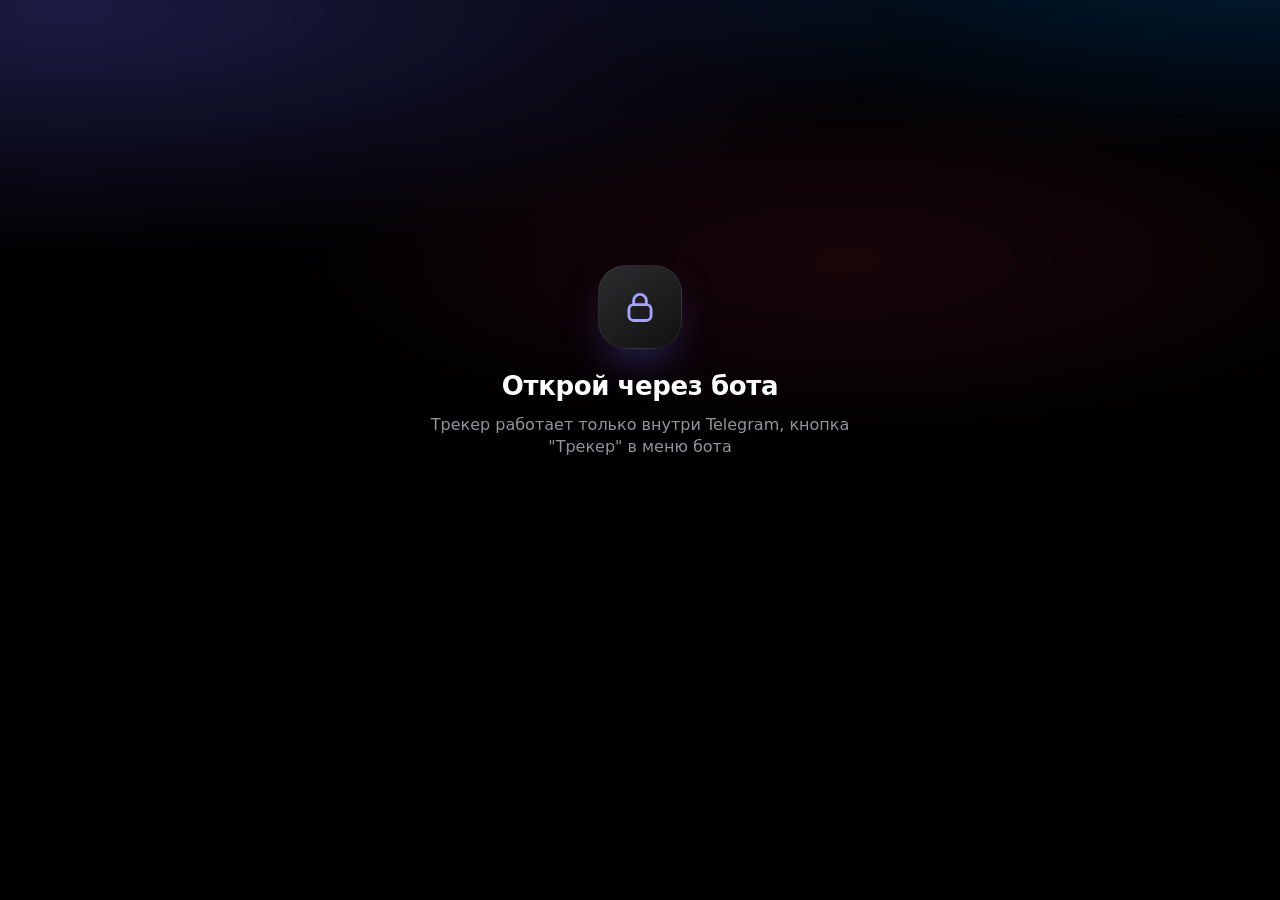
<file: frontend/tracker-app/index.html>
<!DOCTYPE html>
<html lang="ru">
  <head>
    <meta charset="utf-8" />
    <meta
      name="viewport"
      content="width=device-width, initial-scale=1, maximum-scale=1, user-scalable=no, viewport-fit=cover"
    />
    <meta name="color-scheme" content="dark" />
    <meta name="theme-color" content="#000000" />
    <title>Ocerao Tracker</title>
    <script src="https://telegram.org/js/telegram-web-app.js"></script>
    <link rel="stylesheet" href="static/app.css?v=8f41b34d75" />
  </head>
  <body>
    <main id="app">
      <div class="gate"><div class="loader"></div></div>
    </main>
    <nav class="tabbar hidden" id="tabbar"></nav>
    <div id="layer"></div>
    <script src="static/app.js?v=45f6b25136"></script>
  </body>
</html>
</file>
<file: frontend/tracker-app/static/app.css>
:root {
  --bg: #000;
  --glass: rgba(28, 28, 30, 0.72);
  --glass-2: rgba(44, 44, 46, 0.66);
  --fill: rgba(118, 118, 128, 0.24);
  --fill-2: rgba(118, 118, 128, 0.16);
  --sep: rgba(84, 84, 88, 0.42);
  --line: rgba(255, 255, 255, 0.08);
  --text: #fff;
  --text-2: rgba(235, 235, 245, 0.62);
  --text-3: rgba(235, 235, 245, 0.32);
  --accent: #0a84ff;
  --accent-2: #5e5ce6;
  --green: #30d158;
  --red: #ff453a;
  --orange: #ff9f0a;
  --yellow: #ffd60a;
  --pink: #ff375f;
  --teal: #40c8e0;
  --ton: #2aa7ff;
  --r-xl: 26px;
  --r-lg: 20px;
  --r-md: 14px;
  --tabbar: 64px;
  --safe-b: max(
    env(safe-area-inset-bottom, 0px),
    var(--tg-safe-area-inset-bottom, 0px)
  );
  /* in fullscreen Telegram draws its close and menu buttons over the top of the app */
  --top: calc(
    var(--tg-safe-area-inset-top, 0px) +
      var(--tg-content-safe-area-inset-top, 0px)
  );
  --font: -apple-system, BlinkMacSystemFont, "SF Pro Text", "SF Pro Display",
    system-ui, "Segoe UI", Roboto, "Helvetica Neue", Arial, sans-serif;
  color-scheme: dark;
}

* {
  box-sizing: border-box;
  -webkit-tap-highlight-color: transparent;
}
html,
body {
  margin: 0;
  height: 100%;
  background: var(--bg);
}
body {
  font-family: var(--font);
  color: var(--text);
  font-size: 16px;
  line-height: 1.35;
  -webkit-font-smoothing: antialiased;
  overflow-x: hidden;
  overscroll-behavior: none;
}
body::before {
  content: "";
  position: fixed;
  inset: -20vh -30vw auto;
  height: 70vh;
  background: radial-gradient(
      60% 55% at 22% 30%,
      rgba(94, 92, 230, 0.3),
      transparent 70%
    ),
    radial-gradient(
      55% 50% at 82% 18%,
      rgba(10, 132, 255, 0.24),
      transparent 70%
    ),
    radial-gradient(40% 40% at 60% 70%, rgba(255, 55, 95, 0.1), transparent 70%);
  filter: blur(24px);
  pointer-events: none;
  z-index: 0;
}
button {
  font: inherit;
  color: inherit;
  border: 0;
  background: none;
  padding: 0;
  cursor: pointer;
}
input,
textarea {
  font: inherit;
  color: var(--text);
}
svg {
  display: block;
}
.ic {
  width: 22px;
  height: 22px;
  fill: none;
  stroke: currentColor;
  stroke-width: 1.8;
  stroke-linecap: round;
  stroke-linejoin: round;
}
.ic-s {
  width: 16px;
  height: 16px;
}
.ic-xs {
  width: 13px;
  height: 13px;
}
.ic-l {
  width: 28px;
  height: 28px;
}

#app {
  position: relative;
  z-index: 1;
  min-height: 100%;
  padding: calc(10px + var(--top)) 16px
    calc(var(--tabbar) + var(--safe-b) + 34px);
  max-width: 560px;
  margin: 0 auto;
}

/* headers */
.top {
  display: flex;
  align-items: flex-end;
  justify-content: space-between;
  gap: 12px;
  padding: 18px 4px 6px;
}
.large {
  font-size: 34px;
  font-weight: 700;
  letter-spacing: -0.6px;
  line-height: 1.08;
  margin: 0;
}
.sub {
  color: var(--text-2);
  font-size: 15px;
  margin: 6px 4px 18px;
}
.badge {
  display: inline-flex;
  align-items: center;
  gap: 5px;
  padding: 5px 10px;
  border-radius: 999px;
  font-size: 12px;
  font-weight: 600;
  letter-spacing: 0.2px;
  background: linear-gradient(
    135deg,
    rgba(94, 92, 230, 0.32),
    rgba(10, 132, 255, 0.26)
  );
  border: 0.5px solid rgba(255, 255, 255, 0.14);
  color: #dfe3ff;
  white-space: nowrap;
}
.badge.green {
  background: rgba(48, 209, 88, 0.16);
  color: var(--green);
  border-color: rgba(48, 209, 88, 0.28);
}
.badge.orange {
  background: rgba(255, 159, 10, 0.16);
  color: var(--orange);
  border-color: rgba(255, 159, 10, 0.28);
}
.badge.red {
  background: rgba(255, 69, 58, 0.16);
  color: var(--red);
  border-color: rgba(255, 69, 58, 0.3);
}
.badge.dim {
  background: var(--fill-2);
  color: var(--text-2);
  border-color: var(--line);
}

.group-title {
  color: var(--text-2);
  font-size: 13px;
  text-transform: uppercase;
  letter-spacing: 0.4px;
  margin: 22px 18px 8px;
}
.group-foot {
  color: var(--text-3);
  font-size: 13px;
  margin: 8px 18px 0;
  line-height: 1.4;
}

.glass {
  background: var(--glass);
  -webkit-backdrop-filter: blur(28px) saturate(170%);
  backdrop-filter: blur(28px) saturate(170%);
  border: 0.5px solid var(--line);
  border-radius: var(--r-xl);
}

/* list rows */
.list {
  overflow: hidden;
}
.row {
  display: flex;
  align-items: center;
  gap: 13px;
  width: 100%;
  text-align: left;
  padding: 13px 16px;
  position: relative;
  transition: background 0.15s;
}
.row + .row::before {
  content: "";
  position: absolute;
  left: 66px;
  right: 0;
  top: 0;
  height: 0.5px;
  background: var(--sep);
}
.row.plain + .row.plain::before {
  left: 16px;
}
.row:active {
  background: rgba(255, 255, 255, 0.05);
}
.row .grow {
  flex: 1;
  min-width: 0;
}
.row .title {
  font-size: 17px;
  font-weight: 600;
  letter-spacing: -0.2px;
}
.row .hint {
  color: var(--text-2);
  font-size: 13.5px;
  margin-top: 2px;
  display: -webkit-box;
  -webkit-line-clamp: 2;
  -webkit-box-orient: vertical;
  overflow: hidden;
}
.row .val {
  color: var(--text-2);
  font-size: 15px;
}

.tile {
  width: 40px;
  height: 40px;
  border-radius: 12px;
  flex: none;
  display: grid;
  place-items: center;
  color: #fff;
  box-shadow: inset 0 0 0 0.5px rgba(255, 255, 255, 0.22),
    0 6px 16px -6px rgba(0, 0, 0, 0.6);
}
.tile .ic {
  width: 22px;
  height: 22px;
  stroke-width: 2;
}
.g-cart {
  background: linear-gradient(145deg, #34d399, #0ea5a4);
}
.g-gem {
  background: linear-gradient(145deg, #60a5fa, #6d5cf6);
}
.g-pen {
  background: linear-gradient(145deg, #fb923c, #f43f72);
}
.g-moon {
  background: linear-gradient(145deg, #3f3f46, #0b0b12);
  box-shadow: inset 0 0 0 0.5px rgba(167, 139, 250, 0.5),
    0 6px 16px -6px rgba(139, 92, 246, 0.55);
}
.g-coin {
  background: linear-gradient(145deg, #fde047, #f59e0b);
  color: #3a2400;
}
.g-spark {
  background: linear-gradient(145deg, #a78bfa, #0a84ff);
}

.radio {
  width: 24px;
  height: 24px;
  border-radius: 50%;
  border: 1.6px solid var(--text-3);
  flex: none;
  display: grid;
  place-items: center;
  transition: all 0.2s;
}
.radio.on {
  border-color: var(--accent);
  background: var(--accent);
}
.radio.on .ic {
  width: 15px;
  height: 15px;
  stroke-width: 3;
  color: #fff;
}

/* stepper */
.stepper {
  display: flex;
  align-items: center;
  justify-content: space-between;
  padding: 14px 16px;
  gap: 10px;
}
.stepper .num {
  font-size: 40px;
  font-weight: 700;
  letter-spacing: -1px;
  min-width: 64px;
  text-align: center;
  font-variant-numeric: tabular-nums;
}
.round {
  width: 44px;
  height: 44px;
  border-radius: 50%;
  background: var(--fill);
  display: grid;
  place-items: center;
  transition: transform 0.12s, background 0.2s;
}
.round:active {
  transform: scale(0.92);
  background: rgba(118, 118, 128, 0.36);
}
.round[disabled] {
  opacity: 0.35;
}
.chips {
  display: flex;
  gap: 8px;
  padding: 0 16px 14px;
  flex-wrap: wrap;
}
.chip {
  padding: 7px 14px;
  border-radius: 999px;
  background: var(--fill-2);
  font-size: 14px;
  font-weight: 600;
  color: var(--text-2);
  border: 0.5px solid var(--line);
  transition: all 0.15s;
}
.chip.on {
  background: rgba(10, 132, 255, 0.2);
  color: #8cc8ff;
  border-color: rgba(10, 132, 255, 0.45);
}
.chip:active {
  transform: scale(0.96);
}

/* buttons */
.btn {
  display: flex;
  align-items: center;
  justify-content: center;
  gap: 8px;
  height: 54px;
  width: 100%;
  border-radius: 16px;
  font-size: 17px;
  font-weight: 650;
  letter-spacing: -0.2px;
  transition: transform 0.12s, opacity 0.2s, filter 0.2s;
}
.btn:active {
  transform: scale(0.975);
}
.btn[disabled] {
  opacity: 0.45;
}
.btn.primary {
  background: linear-gradient(135deg, var(--accent-2), var(--accent));
  box-shadow: 0 10px 30px -10px rgba(10, 132, 255, 0.7),
    inset 0 1px 0 rgba(255, 255, 255, 0.22);
}
.btn.secondary {
  background: var(--glass-2);
  border: 0.5px solid var(--line);
  -webkit-backdrop-filter: blur(20px);
  backdrop-filter: blur(20px);
}
.btn.green {
  background: linear-gradient(135deg, #2fc35a, #1f9e46);
  box-shadow: 0 10px 28px -12px rgba(48, 209, 88, 0.8),
    inset 0 1px 0 rgba(255, 255, 255, 0.2);
}
.btn.done {
  background: rgba(48, 209, 88, 0.15);
  color: var(--green);
  border: 0.5px solid rgba(48, 209, 88, 0.35);
}
.btn.small {
  height: 44px;
  font-size: 15px;
  border-radius: 13px;
}
.btns {
  display: grid;
  grid-template-columns: 1fr 1fr;
  gap: 10px;
}
.mt {
  margin-top: 16px;
}
.mt-s {
  margin-top: 10px;
}

/* batch header */
.bar {
  display: flex;
  align-items: center;
  gap: 10px;
  padding: 4px 4px 10px;
}
.bar .grow {
  flex: 1;
  min-width: 0;
}
.bar b {
  display: block;
  font-size: 21px;
  letter-spacing: -0.3px;
  white-space: nowrap;
  overflow: hidden;
  text-overflow: ellipsis;
}
.bar small {
  color: var(--text-2);
  font-size: 13px;
}
.bar .chip {
  display: inline-flex;
  align-items: center;
  gap: 6px;
  color: #8cc8ff;
}
.progress {
  height: 4px;
  border-radius: 2px;
  background: var(--fill-2);
  overflow: hidden;
  margin: 0 2px 10px;
}
.progress i {
  display: block;
  height: 100%;
  border-radius: 2px;
  background: linear-gradient(90deg, var(--accent-2), var(--accent));
  transition: width 0.5s cubic-bezier(0.2, 0.8, 0.2, 1);
}

/* lot card */
.lot {
  padding: 10px;
  border-radius: 30px;
}
.lot.in-l {
  animation: inL 0.32s cubic-bezier(0.2, 0.8, 0.2, 1);
}
.lot.in-r {
  animation: inR 0.32s cubic-bezier(0.2, 0.8, 0.2, 1);
}
@keyframes inL {
  from {
    opacity: 0;
    transform: translateX(42px) scale(0.98);
  }
}
@keyframes inR {
  from {
    opacity: 0;
    transform: translateX(-42px) scale(0.98);
  }
}
/* the card fits one phone screen with its buttons: picture on the left, price on the right */
.top-row {
  display: flex;
  gap: 12px;
}
.art {
  position: relative;
  width: 118px;
  height: 118px;
  flex: none;
  border-radius: 18px;
  overflow: hidden;
  background: #111;
}
.art img {
  width: 100%;
  height: 100%;
  object-fit: cover;
  display: block;
}
.art .go {
  position: absolute;
  right: 7px;
  bottom: 7px;
  width: 26px;
  height: 26px;
  border-radius: 50%;
  display: grid;
  place-items: center;
  background: rgba(0, 0, 0, 0.45);
  -webkit-backdrop-filter: blur(10px);
  backdrop-filter: blur(10px);
}
.meta {
  flex: 1;
  min-width: 0;
  display: flex;
  flex-direction: column;
  justify-content: space-between;
  padding: 1px 2px 1px 0;
}
.meta .title {
  font-size: 17px;
  font-weight: 700;
  letter-spacing: -0.3px;
  line-height: 1.2;
  display: -webkit-box;
  -webkit-line-clamp: 2;
  -webkit-box-orient: vertical;
  overflow: hidden;
}
.meta .ton {
  display: flex;
  align-items: center;
  gap: 6px;
  font-size: 29px;
  font-weight: 750;
  letter-spacing: -0.8px;
  line-height: 1.05;
  font-variant-numeric: tabular-nums;
}
.meta .ton .ic {
  width: 24px;
  height: 24px;
  color: var(--ton);
  stroke-width: 2.1;
}
.meta .ton.st .ic {
  color: var(--yellow);
}
.meta .approx {
  color: var(--text-2);
  font-size: 13px;
  margin-top: 2px;
  white-space: nowrap;
  overflow: hidden;
  text-overflow: ellipsis;
}
.meta .approx s {
  color: var(--text-3);
}
.tags {
  display: flex;
  gap: 5px;
  flex-wrap: wrap;
}
.tag {
  display: inline-flex;
  align-items: center;
  gap: 4px;
  padding: 4px 8px;
  border-radius: 8px;
  font-size: 12px;
  font-weight: 650;
  background: var(--fill-2);
  border: 0.5px solid var(--line);
  color: var(--text-2);
}
.tag.good {
  color: var(--green);
  background: rgba(48, 209, 88, 0.12);
  border-color: rgba(48, 209, 88, 0.24);
}
.tag.bad {
  color: #ff8a80;
  background: rgba(255, 69, 58, 0.1);
  border-color: rgba(255, 69, 58, 0.22);
}

.attrs {
  display: grid;
  grid-template-columns: repeat(3, 1fr);
  gap: 7px;
  padding: 8px 0 0;
}
.attr {
  background: var(--fill-2);
  border-radius: 13px;
  padding: 7px 9px;
  min-width: 0;
  border: 0.5px solid var(--line);
}
.attr small {
  display: block;
  color: var(--text-3);
  font-size: 10.5px;
  text-transform: uppercase;
  letter-spacing: 0.4px;
}
.attr b {
  display: block;
  font-size: 13.5px;
  font-weight: 600;
  white-space: nowrap;
  overflow: hidden;
  text-overflow: ellipsis;
  margin: 1px 0;
}
.attr span {
  display: block;
  color: var(--text-2);
  font-size: 11.5px;
  line-height: 1.3;
  white-space: nowrap;
  overflow: hidden;
  text-overflow: ellipsis;
}

.seller {
  display: flex;
  align-items: center;
  gap: 11px;
  padding: 9px 2px 0;
}
.ava {
  width: 40px;
  height: 40px;
  border-radius: 50%;
  flex: none;
  display: grid;
  place-items: center;
  font-weight: 700;
  font-size: 17px;
  background: linear-gradient(145deg, #5e5ce6, #bf5af2);
  box-shadow: inset 0 0 0 0.5px rgba(255, 255, 255, 0.25);
  overflow: hidden;
}
.ava {
  position: relative;
}
.ava img {
  position: absolute;
  inset: 0;
  width: 100%;
  height: 100%;
  object-fit: cover;
}
.seller .who {
  flex: 1;
  min-width: 0;
}
.seller .who > b {
  display: flex;
  align-items: center;
  gap: 4px;
  font-size: 16px;
  color: #8cc8ff;
  white-space: nowrap;
  overflow: hidden;
  text-overflow: ellipsis;
}
.seller .who > span {
  display: block;
  color: var(--text-2);
  font-size: 12.5px;
  white-space: nowrap;
  overflow: hidden;
  text-overflow: ellipsis;
}
.mini {
  display: flex;
  gap: 10px;
  margin-top: 3px;
  font-size: 13px;
  font-weight: 600;
  color: var(--text-2);
  white-space: nowrap;
  overflow: hidden;
}
.mini span {
  display: inline-flex;
  align-items: center;
  gap: 4px;
}
.mini b {
  color: var(--text);
}
.mini .good {
  color: var(--green);
}
.mini .warn {
  color: var(--orange);
}
.shimmer {
  position: relative;
  overflow: hidden;
  color: transparent !important;
  min-width: 70px;
}
.shimmer::after {
  content: "";
  position: absolute;
  inset: 0;
  background: linear-gradient(
    90deg,
    transparent,
    rgba(255, 255, 255, 0.12),
    transparent
  );
  animation: sh 1.2s infinite;
}
@keyframes sh {
  from {
    transform: translateX(-100%);
  }
  to {
    transform: translateX(100%);
  }
}
.actions {
  display: grid;
  grid-template-columns: 1fr 1fr;
  gap: 8px;
  padding: 10px 0 0;
}
.actions.one {
  grid-template-columns: 1fr;
}
.actions.nav3 {
  grid-template-columns: 44px 1fr 44px;
}
.actions .btn {
  height: 48px;
  font-size: 16px;
  gap: 6px;
  padding: 0 6px;
}
.actions .btn .ic {
  width: 20px;
  height: 20px;
}
.actions .round {
  width: 44px;
  height: 48px;
  border-radius: 14px;
  background: var(--glass-2);
  border: 0.5px solid var(--line);
}

.nav {
  display: flex;
  align-items: center;
  justify-content: space-between;
  gap: 12px;
  padding: 10px 2px 0;
}
.nav .round {
  width: 46px;
  height: 46px;
  background: var(--glass-2);
  border: 0.5px solid var(--line);
}
.dots {
  display: flex;
  gap: 6px;
  align-items: center;
  justify-content: center;
  flex-wrap: wrap;
  flex: 1;
}
.dots i {
  width: 7px;
  height: 7px;
  border-radius: 50%;
  background: var(--fill);
  transition: all 0.25s;
}
.dots i.on {
  width: 20px;
  border-radius: 4px;
  background: var(--accent);
}
.dots i.taken {
  background: var(--green);
}
.counter {
  text-align: center;
  color: var(--text-2);
  font-size: 13px;
  margin-top: -2px;
  font-variant-numeric: tabular-nums;
}

/* template: two lines, a tap copies it */
.tpl {
  display: flex;
  align-items: center;
  gap: 10px;
  width: 100%;
  text-align: left;
  padding: 10px 10px 10px 14px;
  margin-top: 10px;
  border-radius: 18px;
}
.tpl:active {
  transform: scale(0.985);
}
.tpl .text {
  flex: 1;
  min-width: 0;
  font-size: 14.5px;
  line-height: 1.35;
  white-space: pre-wrap;
  word-break: break-word;
  display: -webkit-box;
  -webkit-line-clamp: 2;
  -webkit-box-orient: vertical;
  overflow: hidden;
}
.tpl .text.empty {
  color: var(--text-3);
}
.copy-ic {
  flex: none;
  width: 36px;
  height: 36px;
  border-radius: 11px;
  display: grid;
  place-items: center;
  color: var(--accent);
  background: rgba(10, 132, 255, 0.15);
}
.link-chip {
  display: flex;
  align-items: center;
  gap: 8px;
  width: 100%;
  margin-top: 8px;
  padding: 10px 14px;
  border-radius: 16px;
  background: linear-gradient(
    135deg,
    rgba(94, 92, 230, 0.22),
    rgba(10, 132, 255, 0.14)
  );
  border: 0.5px solid rgba(140, 200, 255, 0.25);
  font-weight: 600;
  color: #cfe6ff;
  font-size: 15.5px;
}
.link-chip .grow {
  flex: 1;
  min-width: 0;
  text-align: left;
  white-space: nowrap;
  overflow: hidden;
  text-overflow: ellipsis;
}
.link-chip small {
  color: var(--text-2);
  font-weight: 500;
  font-size: 12.5px;
}

/* searching */
.search {
  display: flex;
  flex-direction: column;
  align-items: center;
  text-align: center;
  padding: 34px 18px 28px;
}
.radar {
  position: relative;
  width: 190px;
  height: 190px;
  margin-bottom: 26px;
}
.radar i {
  position: absolute;
  inset: 0;
  border-radius: 50%;
  border: 1.5px solid rgba(10, 132, 255, 0.5);
  animation: ring 2.4s cubic-bezier(0.2, 0.6, 0.3, 1) infinite;
}
.radar i:nth-child(2) {
  animation-delay: 0.8s;
}
.radar i:nth-child(3) {
  animation-delay: 1.6s;
}
.radar .sweep {
  position: absolute;
  inset: 14px;
  border-radius: 50%;
  background: conic-gradient(
    from 0deg,
    rgba(10, 132, 255, 0),
    rgba(10, 132, 255, 0) 70%,
    rgba(10, 132, 255, 0.55)
  );
  animation: spin 2.2s linear infinite;
  -webkit-mask: radial-gradient(circle, #000 69%, transparent 70%);
  mask: radial-gradient(circle, #000 69%, transparent 70%);
}
.radar .core {
  position: absolute;
  inset: 62px;
  border-radius: 50%;
  background: linear-gradient(145deg, var(--accent-2), var(--accent));
  display: grid;
  place-items: center;
  box-shadow: 0 0 40px rgba(10, 132, 255, 0.6);
}
.radar .core .ic {
  width: 30px;
  height: 30px;
  stroke-width: 2.1;
}
@keyframes ring {
  from {
    transform: scale(0.35);
    opacity: 0.9;
  }
  to {
    transform: scale(1);
    opacity: 0;
  }
}
@keyframes spin {
  to {
    transform: rotate(360deg);
  }
}
.search h2 {
  margin: 0;
  font-size: 22px;
  letter-spacing: -0.3px;
}
.search p {
  margin: 8px 0 0;
  color: var(--text-2);
  font-size: 15px;
  max-width: 300px;
}

.end {
  padding: 30px 20px 22px;
  text-align: center;
}
.end .big {
  width: 74px;
  height: 74px;
  margin: 0 auto 16px;
  border-radius: 24px;
  display: grid;
  place-items: center;
  background: linear-gradient(145deg, #2fc35a, #0ea5a4);
  box-shadow: 0 16px 40px -14px rgba(48, 209, 88, 0.7);
}
.end .big .ic {
  width: 36px;
  height: 36px;
  stroke-width: 2.2;
}
.end h2 {
  margin: 0;
  font-size: 24px;
  letter-spacing: -0.3px;
}
.end p {
  color: var(--text-2);
  margin: 8px 0 20px;
}

.resume {
  display: flex;
  align-items: center;
  gap: 12px;
  padding: 12px 14px;
  margin-bottom: 14px;
  width: 100%;
  text-align: left;
}
.resume .grow {
  flex: 1;
}
.resume b {
  display: block;
  font-size: 15.5px;
}
.resume span {
  color: var(--text-2);
  font-size: 13px;
}

/* settings */
.field {
  padding: 12px 16px;
}
textarea.input,
input.input {
  width: 100%;
  border: 0;
  outline: 0;
  background: transparent;
  resize: none;
  font-size: 16px;
  line-height: 1.4;
}
textarea.input {
  min-height: 108px;
}
input.input::placeholder,
textarea.input::placeholder {
  color: var(--text-3);
}
.ph-row {
  display: flex;
  gap: 6px;
  flex-wrap: wrap;
  padding: 0 16px 14px;
}
.ph {
  font-family: ui-monospace, "SF Mono", Menlo, monospace;
  font-size: 13px;
  padding: 6px 10px;
  border-radius: 9px;
  background: rgba(10, 132, 255, 0.16);
  color: #8cc8ff;
  border: 0.5px solid rgba(10, 132, 255, 0.35);
}
.ph:active {
  transform: scale(0.95);
}
.legend {
  padding: 4px 16px 14px;
  display: grid;
  grid-template-columns: auto 1fr;
  gap: 4px 10px;
  font-size: 13px;
  color: var(--text-2);
}
.legend code {
  font-family: ui-monospace, "SF Mono", Menlo, monospace;
  color: #8cc8ff;
}
.preview {
  padding: 12px 16px 14px;
  border-top: 0.5px solid var(--sep);
}
.preview small {
  color: var(--text-2);
  font-size: 13px;
  font-weight: 600;
}
.preview div {
  margin-top: 4px;
  font-size: 15px;
  white-space: pre-wrap;
  word-break: break-word;
}

.switch {
  position: relative;
  width: 51px;
  height: 31px;
  flex: none;
}
.switch input {
  opacity: 0;
  width: 0;
  height: 0;
  position: absolute;
}
.switch span {
  position: absolute;
  inset: 0;
  border-radius: 999px;
  background: rgba(120, 120, 128, 0.32);
  transition: background 0.25s;
}
.switch span::after {
  content: "";
  position: absolute;
  top: 2px;
  left: 2px;
  width: 27px;
  height: 27px;
  border-radius: 50%;
  background: #fff;
  box-shadow: 0 3px 8px rgba(0, 0, 0, 0.25);
  transition: transform 0.25s cubic-bezier(0.3, 0.8, 0.3, 1);
}
.switch input:checked + span {
  background: var(--green);
}
.switch input:checked + span::after {
  transform: translateX(20px);
}

.seg {
  display: grid;
  grid-template-columns: 1fr 1fr;
  background: var(--fill-2);
  border-radius: 10px;
  padding: 2px;
  margin: 4px 16px 12px;
}
.seg button {
  padding: 8px;
  border-radius: 8px;
  font-size: 14px;
  font-weight: 600;
  color: var(--text-2);
  transition: all 0.2s;
}
.seg button.on {
  background: #636366;
  color: #fff;
  box-shadow: 0 3px 8px rgba(0, 0, 0, 0.3);
}
.amount {
  display: flex;
  align-items: center;
  gap: 8px;
  padding: 0 16px 14px;
}
.amount input {
  flex: 1;
  background: var(--fill-2);
  border-radius: 12px;
  padding: 12px 14px;
  border: 0.5px solid var(--line);
  outline: 0;
  font-size: 17px;
  font-weight: 600;
}
.amount span {
  color: var(--text-2);
  font-weight: 600;
  min-width: 34px;
}
.prefix {
  display: flex;
  align-items: center;
  gap: 2px;
  padding: 13px 16px;
}
.prefix span {
  color: var(--text-3);
}
.prefix input {
  flex: 1;
  border: 0;
  outline: 0;
  background: transparent;
  font-size: 17px;
}
.hidden {
  display: none !important;
}

/* hot lots, invites */
.sublabel {
  color: var(--text-2);
  font-size: 13px;
  padding: 2px 16px 8px;
}
.ref {
  padding: 16px;
  display: flex;
  flex-direction: column;
  gap: 8px;
}
.ref > b {
  display: flex;
  align-items: center;
  gap: 6px;
  font-size: 17px;
}
.ref > b .ic {
  color: var(--yellow);
}
.ref > span {
  color: var(--text-2);
  font-size: 14px;
}
.ref .btn {
  margin-top: 2px;
}
.ref-stats {
  display: flex;
  justify-content: space-between;
  color: var(--text-2);
  font-size: 13px;
  padding: 4px 2px 0;
}
.ref-stats b {
  color: var(--text);
}

/* own section */
.range {
  display: flex;
  align-items: center;
  gap: 10px;
  padding: 10px 12px;
}
.range input {
  flex: 1;
  min-width: 0;
  background: var(--fill-2);
  border: 0.5px solid var(--line);
  border-radius: 12px;
  padding: 12px 14px;
  outline: 0;
  font-size: 17px;
  font-weight: 600;
}
.range span {
  color: var(--text-3);
}
.chips.flat {
  padding: 0 2px;
}
.pick {
  display: flex;
  flex-wrap: wrap;
  gap: 8px;
  padding: 12px;
}
.chip.sel {
  background: rgba(10, 132, 255, 0.18);
  color: #cfe6ff;
  border-color: rgba(10, 132, 255, 0.4);
}
.chip.sel span {
  opacity: 0.6;
  margin-left: 2px;
}
.chip.add {
  display: inline-flex;
  align-items: center;
  gap: 5px;
  color: var(--accent);
}
.sheet-head {
  display: flex;
  align-items: center;
  justify-content: space-between;
  padding: 2px 4px 10px;
}
.sheet-head b {
  font-size: 19px;
}
.search {
  width: 100%;
  border: 0.5px solid var(--line);
  outline: 0;
  border-radius: 12px;
  padding: 11px 14px;
  margin-bottom: 10px;
  background: var(--fill-2);
  font-size: 16px;
}
.badge .ic {
  width: 13px;
  height: 13px;
}

/* paywall */
.pw-top {
  display: flex;
  justify-content: flex-end;
  padding-top: 6px;
}
.pw-head {
  display: flex;
  flex-direction: column;
  align-items: center;
  text-align: center;
  padding: 22px 12px 18px;
}
.pw-logo {
  width: 84px;
  height: 84px;
  border-radius: 28px;
  display: grid;
  place-items: center;
  margin-bottom: 16px;
  background: linear-gradient(145deg, var(--accent-2), var(--accent));
  box-shadow: 0 22px 50px -18px rgba(10, 132, 255, 0.9),
    inset 0 1px 0 rgba(255, 255, 255, 0.25);
}
.pw-logo .ic {
  width: 40px;
  height: 40px;
  stroke-width: 2;
}
.pw-head h1 {
  margin: 0;
  font-size: 28px;
  letter-spacing: -0.5px;
}
.pw-head p {
  margin: 8px 0 0;
  color: var(--text-2);
  font-size: 15.5px;
  max-width: 320px;
}
.pw-full {
  min-height: calc(100vh - 60px - var(--top));
  display: flex;
  flex-direction: column;
  justify-content: center;
  padding-bottom: 30px;
}
.pw-head.small {
  padding: 10px 0 8px;
  align-items: flex-start;
  text-align: left;
}
.pw-actions {
  display: flex;
  flex-direction: column;
  gap: 10px;
  padding: 8px 4px 0;
}
.pw-actions .btn.mt-s {
  margin-top: 0;
}
.pw-note {
  text-align: center;
  color: var(--text-3);
  font-size: 13px;
  margin-top: -4px;
}
.pw-actions .btn {
  font-size: 18px;
  letter-spacing: -0.2px;
}
.pw-help {
  color: var(--text-2);
  font-size: 14.5px;
  padding: 10px;
  text-decoration: underline;
  text-underline-offset: 3px;
}
.pw-box {
  padding: 16px;
}
.pw-box b {
  display: block;
  font-size: 17px;
}
.pw-box span {
  display: block;
  color: var(--text-2);
  font-size: 14px;
  margin-top: 3px;
}
.row.dim {
  opacity: 0.45;
}
.pay {
  padding: 18px 16px 16px;
  text-align: center;
}
.pay small {
  color: var(--text-2);
  font-size: 14px;
}
.pay-sum {
  display: flex;
  align-items: center;
  justify-content: center;
  gap: 8px;
  font-size: 38px;
  font-weight: 750;
  letter-spacing: -1px;
  margin: 6px 0 16px;
}
.pay-sum .ic {
  width: 32px;
  height: 32px;
  color: var(--ton);
  stroke-width: 2.1;
}
.pay-rows {
  display: grid;
  gap: 8px;
  margin-top: 14px;
}
.pay-row {
  display: grid;
  grid-template-columns: auto 1fr auto;
  align-items: center;
  gap: 10px;
  width: 100%;
  text-align: left;
  padding: 11px 12px;
  border-radius: 14px;
  background: var(--fill-2);
  border: 0.5px solid var(--line);
}
.pay-row small {
  font-size: 12.5px;
  color: var(--text-3);
}
.pay-row span {
  font-family: ui-monospace, "SF Mono", Menlo, monospace;
  font-size: 13.5px;
  white-space: nowrap;
  overflow: hidden;
  text-overflow: ellipsis;
}
.pay-row .ic {
  color: var(--accent);
}
.pay-warn {
  display: flex;
  align-items: center;
  justify-content: center;
  gap: 6px;
  margin-top: 12px;
  color: var(--orange);
  font-size: 13.5px;
  font-weight: 600;
}
.pay-wait {
  display: flex;
  align-items: center;
  justify-content: center;
  gap: 10px;
  color: var(--text-2);
  font-size: 14.5px;
  margin: 16px 0 4px;
}
.loader.sm {
  width: 18px;
  height: 18px;
  border-width: 2.5px;
}

/* profile */
.me {
  display: flex;
  flex-direction: column;
  align-items: center;
  text-align: center;
  padding: 18px 0 8px;
}
.me .ava {
  width: 92px;
  height: 92px;
  font-size: 36px;
  box-shadow: 0 18px 40px -16px rgba(94, 92, 230, 0.9),
    inset 0 0 0 1px rgba(255, 255, 255, 0.2);
}
.me h1 {
  margin: 14px 0 2px;
  font-size: 26px;
  letter-spacing: -0.4px;
}
.me .un {
  color: var(--text-2);
}
.me .badges {
  display: flex;
  gap: 6px;
  margin-top: 10px;
}
.stats {
  display: grid;
  grid-template-columns: 1fr 1fr;
  gap: 10px;
}
.stat {
  padding: 14px 16px;
  border-radius: 22px;
}
.stat small {
  color: var(--text-2);
  font-size: 13px;
}
.stat b {
  display: block;
  font-size: 30px;
  font-weight: 750;
  letter-spacing: -0.8px;
  margin-top: 2px;
  font-variant-numeric: tabular-nums;
}
.stat .ic {
  color: var(--accent);
  margin-bottom: 8px;
}
.sub-card {
  display: flex;
  align-items: center;
  gap: 13px;
  padding: 14px 16px;
}
.sub-card .grow b {
  display: block;
  font-size: 16px;
}
.sub-card .grow span {
  color: var(--text-2);
  font-size: 13.5px;
}
.thumb {
  width: 46px;
  height: 46px;
  border-radius: 12px;
  overflow: hidden;
  flex: none;
  background: #111;
}
.thumb img {
  width: 100%;
  height: 100%;
  object-fit: cover;
}
.empty-note {
  color: var(--text-3);
  text-align: center;
  padding: 22px 16px;
  font-size: 14.5px;
}

/* sheet */
.sheet-bg {
  position: fixed;
  inset: 0;
  background: rgba(0, 0, 0, 0.55);
  z-index: 30;
  animation: fade 0.2s;
}
.sheet {
  position: fixed;
  left: 0;
  right: 0;
  bottom: 0;
  z-index: 31;
  max-height: 92vh;
  overflow: auto;
  background: #0d0d10;
  border-radius: 26px 26px 0 0;
  border-top: 0.5px solid var(--line);
  padding: 8px 14px calc(24px + var(--safe-b));
  animation: up 0.32s cubic-bezier(0.2, 0.8, 0.2, 1);
  max-width: 560px;
  margin: 0 auto;
}
.grabber {
  width: 38px;
  height: 5px;
  border-radius: 3px;
  background: var(--fill);
  margin: 4px auto 10px;
}
@keyframes up {
  from {
    transform: translateY(100%);
  }
}
@keyframes fade {
  from {
    opacity: 0;
  }
}

/* tab bar */
.tabbar {
  position: fixed;
  z-index: 20;
  left: 50%;
  transform: translateX(-50%);
  bottom: calc(10px + var(--safe-b));
  width: min(360px, calc(100% - 40px));
  height: var(--tabbar);
  display: grid;
  grid-template-columns: repeat(3, 1fr);
  padding: 6px;
  border-radius: 32px;
  background: rgba(30, 30, 32, 0.62);
  -webkit-backdrop-filter: blur(30px) saturate(180%);
  backdrop-filter: blur(30px) saturate(180%);
  border: 0.5px solid rgba(255, 255, 255, 0.12);
  box-shadow: 0 18px 50px -12px rgba(0, 0, 0, 0.8),
    inset 0 1px 0 rgba(255, 255, 255, 0.06);
}
.tab {
  display: flex;
  flex-direction: column;
  align-items: center;
  justify-content: center;
  gap: 2px;
  border-radius: 26px;
  color: var(--text-3);
  font-size: 10.5px;
  font-weight: 600;
  transition: color 0.2s, background 0.25s;
}
.tab .ic {
  width: 24px;
  height: 24px;
}
.tab.on {
  color: #fff;
  background: rgba(255, 255, 255, 0.1);
}
.tab.on .ic {
  color: var(--accent);
}

/* toast */
.toast {
  position: fixed;
  z-index: 40;
  left: 50%;
  top: calc(14px + var(--top));
  transform: translateX(-50%);
  padding: 11px 18px;
  border-radius: 999px;
  background: rgba(44, 44, 46, 0.9);
  -webkit-backdrop-filter: blur(20px);
  backdrop-filter: blur(20px);
  border: 0.5px solid var(--line);
  font-size: 14.5px;
  font-weight: 600;
  display: flex;
  align-items: center;
  gap: 8px;
  animation: drop 0.3s cubic-bezier(0.2, 0.8, 0.2, 1);
  max-width: calc(100% - 32px);
}
.toast.ok .ic {
  color: var(--green);
}
.toast.err .ic {
  color: var(--red);
}
@keyframes drop {
  from {
    opacity: 0;
    transform: translate(-50%, -12px);
  }
}

/* gates */
.gate {
  min-height: 78vh;
  display: flex;
  flex-direction: column;
  align-items: center;
  justify-content: center;
  text-align: center;
  padding: 0 26px;
}
.gate .lock {
  width: 84px;
  height: 84px;
  border-radius: 28px;
  display: grid;
  place-items: center;
  margin-bottom: 20px;
  background: linear-gradient(145deg, #2c2c2e, #111);
  border: 0.5px solid var(--line);
  box-shadow: 0 20px 50px -20px rgba(94, 92, 230, 0.8);
}
.gate .lock .ic {
  width: 38px;
  height: 38px;
  color: #a5a3ff;
}
.gate h1 {
  margin: 0;
  font-size: 26px;
  letter-spacing: -0.4px;
}
.gate p {
  color: var(--text-2);
  margin: 10px 0 0;
}
.loader {
  width: 34px;
  height: 34px;
  border-radius: 50%;
  border: 3px solid var(--fill);
  border-top-color: var(--accent);
  animation: spin 0.8s linear infinite;
}
.promo-box {
  display: flex;
  align-items: center;
  gap: 8px;
  padding: 8px 8px 8px 16px;
}
.promo-box .input {
  flex: 1;
  min-width: 0;
  text-transform: uppercase;
  letter-spacing: 0.5px;
  font-weight: 600;
}
.promo-box .input::placeholder {
  text-transform: none;
  letter-spacing: 0;
  font-weight: 400;
}
.promo-box .btn {
  width: auto;
  flex: none;
  padding: 0 16px;
}
</file>
